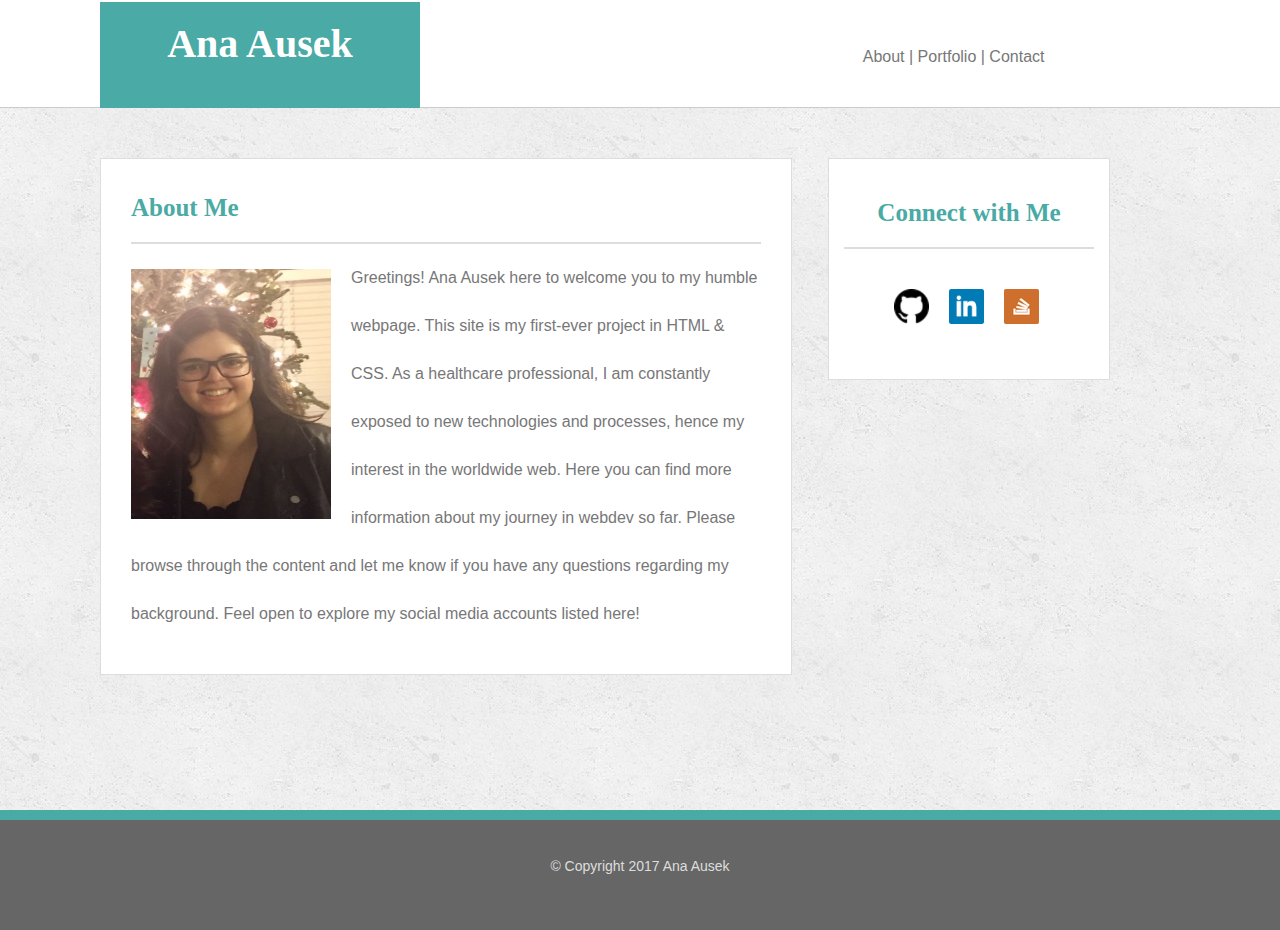
<file: index.html>
<!DOCTYPE html>
<html>
<head>
	<title>Ana Ausek | Web Developer</title>
	<meta charset="utf-8">
	<meta name="viewport" content="width=device-width, initial-scale=1.0">
	<link rel="stylesheet" type="text/css" href="assets/css/style.css">
	<link rel="icon" href="assets/images/ana.ico">
</head>

<style>
	a:link {text-decoration: none;}

	body {
		background-image: url("assets/images/concrete_seamless.png");
	}
</style>
<body>

	<header>
		<div class="name">
			<h1>Ana Ausek</h1>
		</div>
			<div id="nav">
					<a href="index.html" class="btn btn-info" role="button">About  |</a>
					<a href="portfolio.html" class="btn btn-info" role="button">  Portfolio  |</a>
					<a href="contact.html" class="btn btn-info" role="button">  Contact	</a>
			</div>
		</div>
	</header>

	<div class="wrapper">
		<section class="primary">
			<div class="content">
				<h3>About Me</h3>
					<img src="assets/images/self.jpg">
				<p>Greetings! Ana Ausek here to welcome you to my humble webpage. This site is my first-ever project in HTML & CSS. As a healthcare professional, I am constantly exposed to new technologies and processes, hence my interest in the worldwide web. Here you can find more information about my journey in webdev so far. Please browse through the content and let me know if you have any questions regarding my background. Feel open to explore my social media accounts listed here! </p>
			</div>
		</section>

		<section class="connect">
			<div class="contact-info">
				<h3>Connect with Me</h3>
						<div class="icons">
						<a href="https://github.com/aausek" target="blank"><img src="assets/images/github.png" style="width: 35px; height: 35px;"></a>
					
						<a href="https://www.linkedin.com/in/ana-ausek-54aa5587" target="blank"><img src="assets/images/linkedin.png" style="width: 35px; height: 35px;"></a>

						<a href="http://stackoverflow.com/users/7278521/ana-ausek?tab=profile" target="blank"><img src="assets/images/stackoverflow.jpg" style="width: 35px; height: 35px;"></a></div>
			</div>
		</section>
	</div>
	

	<footer>
		<div class="footer">
			<p class="footer-content">
				© Copyright 2017 Ana Ausek
			</p>
		</div>
	</footer>

</body>
</html>
</file>
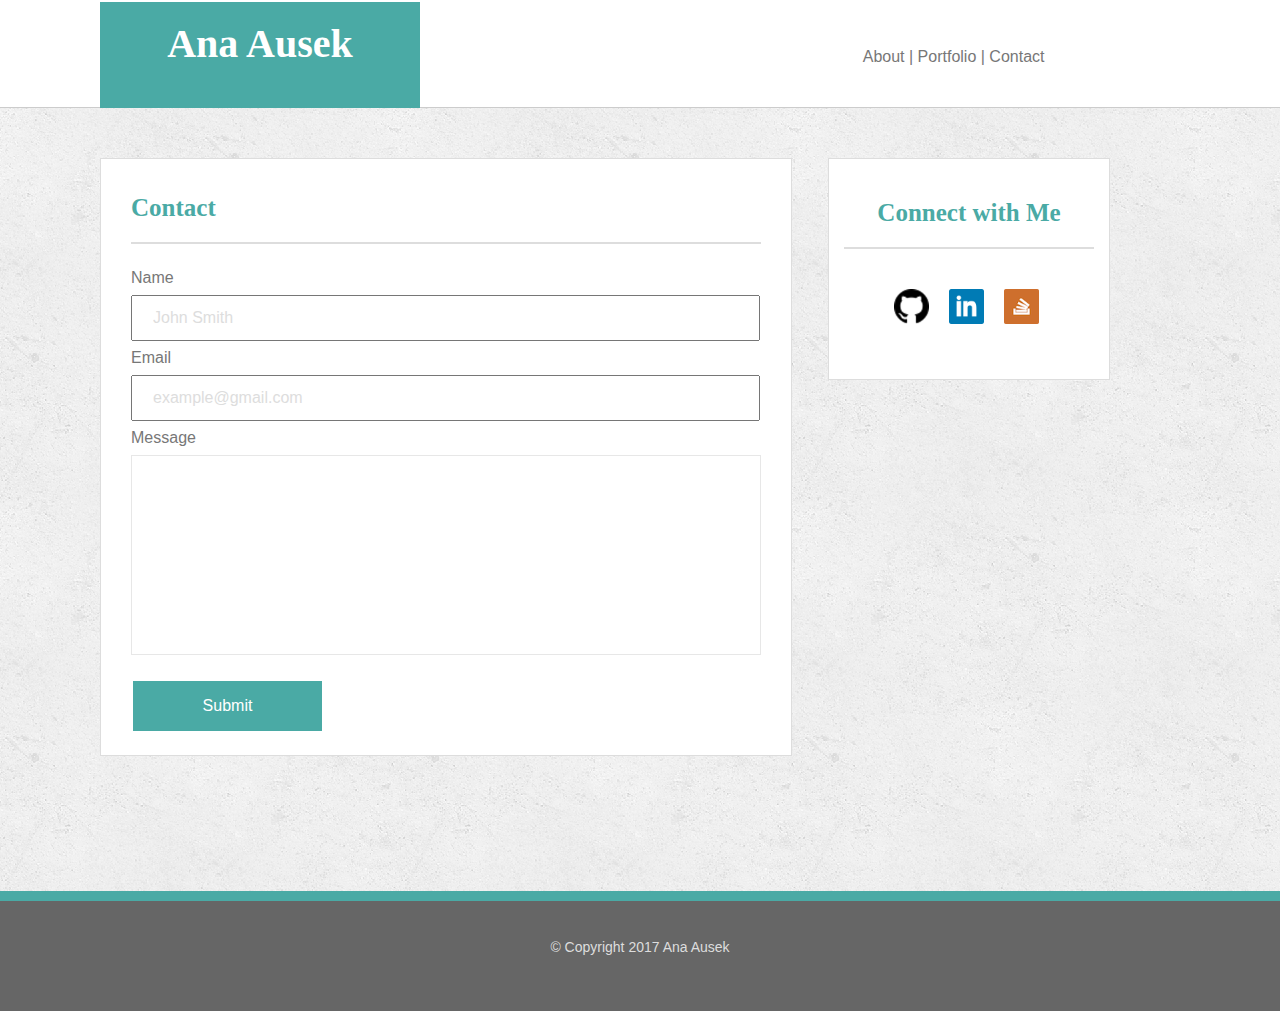
<file: contact.html>
<!DOCTYPE html>
<html>
<head>
	<title>Ana Ausek | Web Developer</title>
	<meta charset="utf-8">
	<meta name="viewport" content="width=device-width, initial-scale=1.0">
	<link rel="stylesheet" type="text/css" href="assets/css/style.css">
	<link rel="icon" href="assets/images/ana.ico">
</head>

<style>
	a:link {text-decoration: none;}

	body {
		background-image: url("assets/images/concrete_seamless.png");
	}
</style>
<body>

	<header>
		<div class="name">
			<h1>Ana Ausek</h1>
		</div>
			<div id="nav">
					<a href="index.html" class="button" role="group">About  |</a>
					<a href="portfolio.html" class="button" role="group">  Portfolio  |</a>
					<a href="contact.html" class="button" role="group">  Contact</a>
			</div>
		</div>
	</header>

	<div class="wrapper">
		<section class="primary">
			<div class="content">
				<h3>Contact</h3>
				<form action="index.html">
  						Name<br>
  					<input type="text" name="name" value="John Smith"><br>
  						Email<br>
  					<input type="text" name="email" value="example@gmail.com"><br>
  						Message<br>
  					<div class="message">
  						<textarea></textarea><br><br>
  					</div>
  					<div class="button">
  					<input type="submit" value="Submit"><a href="index.html">
  					</div>
				</form>

			</div>
		</section>

		<section class="connect">
			<div class="contact-info">
				<h3>Connect with Me</h3>
						<div class="icons">
						<a href="https://github.com/aausek" target="blank"><img src="assets/images/github.png" style="width: 35px; height: 35px;"></a>
					
						<a href="https://www.linkedin.com/in/ana-ausek-54aa5587" target="blank"><img src="assets/images/linkedin.png" style="width: 35px; height: 35px;"></a>

						<a href="http://stackoverflow.com/users/7278521/ana-ausek?tab=profile" target="blank"><img src="assets/images/stackoverflow.jpg" style="width: 35px; height: 35px;"></a></div>

			</div>
		</section>
	</div>
	

	<footer>
		<div class="footer">
			<p class="footer-content">
				© Copyright 2017 Ana Ausek
			</p>
		</div>
	</footer>

</body>
</html>
</file>
<file: assets/css/style.css>
body, footer {
	margin: 0 auto;
	font-family: 'Arial', 'Helvetica Neue', Helvetica, sans-serif;
}

header {
	width: 100%;
	background-color: #ffffff;
	height: 105px;
	border-bottom: 1px solid #cccccc;
	border-top: 2px solid #ffffff;
	margin-bottom: 20px;
}

h1 {
	margin: 12px;
}

h3 {
	color: #4aaaa5;
	border-bottom: 2px solid #dddddd;
	padding-top: 10px;	
	padding-bottom: 20px;
	font-size: 25px;
	font-family: 'Georgia', Times, Times New Roman, serif;
}

.name {
	color: white;
	font-size: 20px;
	font-family: 'Georgia', Times, Times New Roman, serif;
	width: 25%;
	height: 100px;
	padding-top: 6px;
	margin: 0px 100px -10px 100px;
	text-align: center;
	background-color: #4aaaa5;
	overflow: auto;

}

#nav {
	float: right;
	width: 51%;
	height: 50px;
	margin: -50px 0px;
	text-align: center;

}

h2 {
	font-size: 25px;
	font-family: 'Georgia', Times, Times New Roman, serif;
	color: #4aaaa5;
	border-bottom: 2px solid #dddddd;
	padding-bottom: 20px;
}

.wrapper {
	max-width: 960px;
	margin: 50px 100px 50px 100px;
}

.primary {
	float: left;
	background-color: #ffffff;
	width: 630px;
	height: 50%;
	margin-bottom: 135px;
	color: #777777;
	padding: 20px 30px 20px 30px;
	border: 1px solid #dddddd;
}

.content {
	margin-top: -20px;
}

p {
	line-height: 3;
	margin-top: -15px;	
}

.connect {
	position:relative;
	float: right;
	width: 250px;
	height: 200px;
	padding: 5px 15px 15px 15px;
	background-color: #ffffff;
	margin-right: -50px;
	border: 1px solid #dddddd;
	text-align: center;


}

.footer {
	width: 100%;
	height: 70px;
	background-color: #666666;
	display: flex;
	bottom: 0;
	color: #dddddd;
	padding-top: 40px;
	border-top: 10px solid #4aaaa5;
	position: relative;
}

.footer-content {
	font-size: 14px;
	position: relative;
	margin-right: auto;
	margin-left: auto;

}

.contact-info, {
	margin-top: -20px;
	text-align: center;
}

a, input {
	color: #777777;
}

a:active {
	color: #dddddd;
}

input {
	width: 585px;
	padding: 12px 20px;
	margin: 8px 0;
	font-size: 16px;
	font-family: 'Arial', 'Helvetica Neue', Helvetica, sans-serif;
	color: #dddddd;

}

.icons {
	margin-left: 50px;
	margin-top: 40px;
}

.message {
	margin: 8px 0;
	margin-bottom: 0px;

}

textarea {
    width: 100%;
    height: 200px;
    padding: 12px 10px;
    box-sizing: border-box;
    border-color: #e7e7e7;
    resize: none;
}

input[type=button], input[type=submit], input[type=reset] {
    background-color: #4aaaa5;
    width: 30%;
    border: none;
    color: white;
    padding: 16px 32px;
    text-decoration: none;
    margin: 4px 2px;
    cursor: pointer;
}

img {
	float: left;
	width: 200px;
	height: 250px;
	margin-right: 20px;
}

.img1, .img2, .img3, .img4, .img5 {
	width: 290px;	 
	height: 200px; 
	margin-bottom: 2em;
}

.img1, .img3, .img5 {
	margin-right: 0px;
}

.img2, .img4 {
	float: right;
	margin-right: -1px;
}

/* Behavior when browser reaches 980px */

@media screen and (max-width: 980px) {
	header {
		position: static;
	}
	
	.primary {
		height: auto;
		width: 400px;
	}

	input {
		width: 355px;
	}

	img {
		width: 400px;
		height: 500px;
		display: block;
		margin-left: auto;
		margin-right: 20px;
	}

	.img1, .img2, .img3, .img4, .img5 {
		width: 400px;
		height: 300px;
	}
	
	p {
		float: left;
		padding-top: 20px;
		line-height: 2;
	}
	
	.connect {
		float: right;	
	}

	h1 {
		font-size: 30px;
		margin: 16px;
	}

}

/* Behavior when browser reaches 768px */

@media screen and (max-width: 768px) {
	header {
		position: static;
		width: 100%;
	}

	h1 {
		font-size: 30px;
		margin: 16px;
	}
	
	.connect {
		float: left;
		width: 560px;
		margin-bottom: 50px;

	}

	img {
		width: 200px;
		height: 250px;

	}
	
	.img1, .img2, .img3, .img4, .img5 {
		width: 250px;
		height: 200px;
	}

	.primary {
		width: 530px;
		height: auto;
		margin-bottom: 50px;
		border-right: 20px;
		overflow: auto;
	}

	input {
		width: 485px;
	}
	
	p {
		width: 300px;
		float: right;
	}

	h2, h3 {
		text-align: left;
	}
}

/* Behavior when browser reaches 640px */

@media screen and (max-width: 640px) {

	.name {
		width: 400px;
		height: 98px;
		
	}
	header {
		width: 640px;
		background-color: #4aaaa5;
		margin-bottom: -20px;
		margin-right: 20px;	 
	}

	h1 {
		text-align: center;
	}

	#nav {
		position: absolute;
	}

	body {
		width: 640px;
	}
	
	.primary {
		width: 420px;
		height: auto;

	}

	input {
		width: 375px;
	}

	img {
		width: 400px;
		height: auto;
	}

	.img1, .img2, .img3, .img4, .img5 {
		width: auto;
		height: 300px;
		margin-right: 10px;
		margin-left: 10px;
	}

	.connect {
		width: 450px;
	}
	
	p {
		width: 420px;
		font-size: 14px;
		line-height: 2;
	}

	footer {
		width: 640px;
	}
	
	
}
</file>
